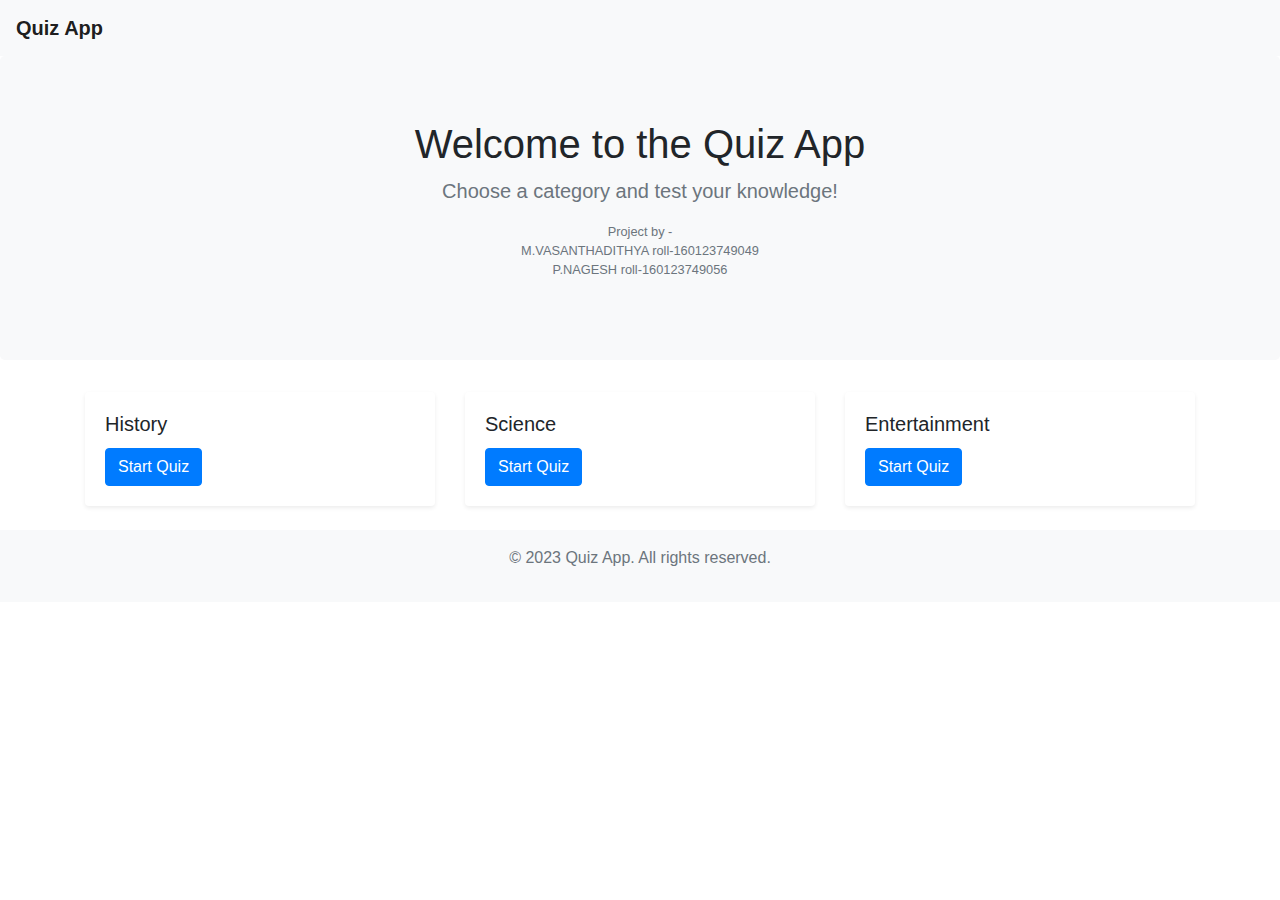
<file: index.html>
<!DOCTYPE html>
<html lang="en">
  <head>
    <meta charset="UTF-8" />
    <meta name="viewport" content="width=device-width, initial-scale=1.0" />
    <title>Interactive Quiz Application</title>
    <link
      href="https://stackpath.bootstrapcdn.com/bootstrap/4.5.2/css/bootstrap.min.css"
      rel="stylesheet"
    />
    <link rel="stylesheet" href="styles.css" />
  </head>
  <body>
    <nav class="navbar navbar-expand-lg navbar-light bg-light">
      <a class="navbar-brand" href="#">Quiz App</a>
    </nav>

    <section id="home" class="jumbotron text-center">
      <div class="container">
        <h1 class="jumbotron-heading">Welcome to the Quiz App</h1>
        <p class="lead text-muted">
          Choose a category and test your knowledge!
        </p>
        <p class="text-muted small mt-3">
          Project by -<br />
          M.VASANTHADITHYA roll-160123749049<br />
          P.NAGESH roll-160123749056
        </p>
      </div>
    </section>

    <section id="categories" class="container">
      <div class="row">
        <div class="col-md-4">
          <div class="card mb-4 shadow-sm">
            <div class="card-body">
              <h5 class="card-title">History</h5>
              <a href="quiz.html?category=history" class="btn btn-primary"
                >Start Quiz</a
              >
            </div>
          </div>
        </div>
        <div class="col-md-4">
          <div class="card mb-4 shadow-sm">
            <div class="card-body">
              <h5 class="card-title">Science</h5>
              <a href="quiz.html?category=science" class="btn btn-primary"
                >Start Quiz</a
              >
            </div>
          </div>
        </div>
        <div class="col-md-4">
          <div class="card mb-4 shadow-sm">
            <div class="card-body">
              <h5 class="card-title">Entertainment</h5>
              <a href="quiz.html?category=entertainment" class="btn btn-primary"
                >Start Quiz</a
              >
            </div>
          </div>
        </div>
      </div>
    </section>

    <footer class="text-muted text-center py-3">
      <div class="container">
        <p>&copy; 2023 Quiz App. All rights reserved.</p>
      </div>
    </footer>

    <script src="https://code.jquery.com/jquery-3.5.1.slim.min.js"></script>
    <script src="https://cdn.jsdelivr.net/npm/@popperjs/core@2.9.2/dist/umd/popper.min.js"></script>
    <script src="https://stackpath.bootstrapcdn.com/bootstrap/4.5.2/js/bootstrap.min.js"></script>
  </body>
</html>
</file>
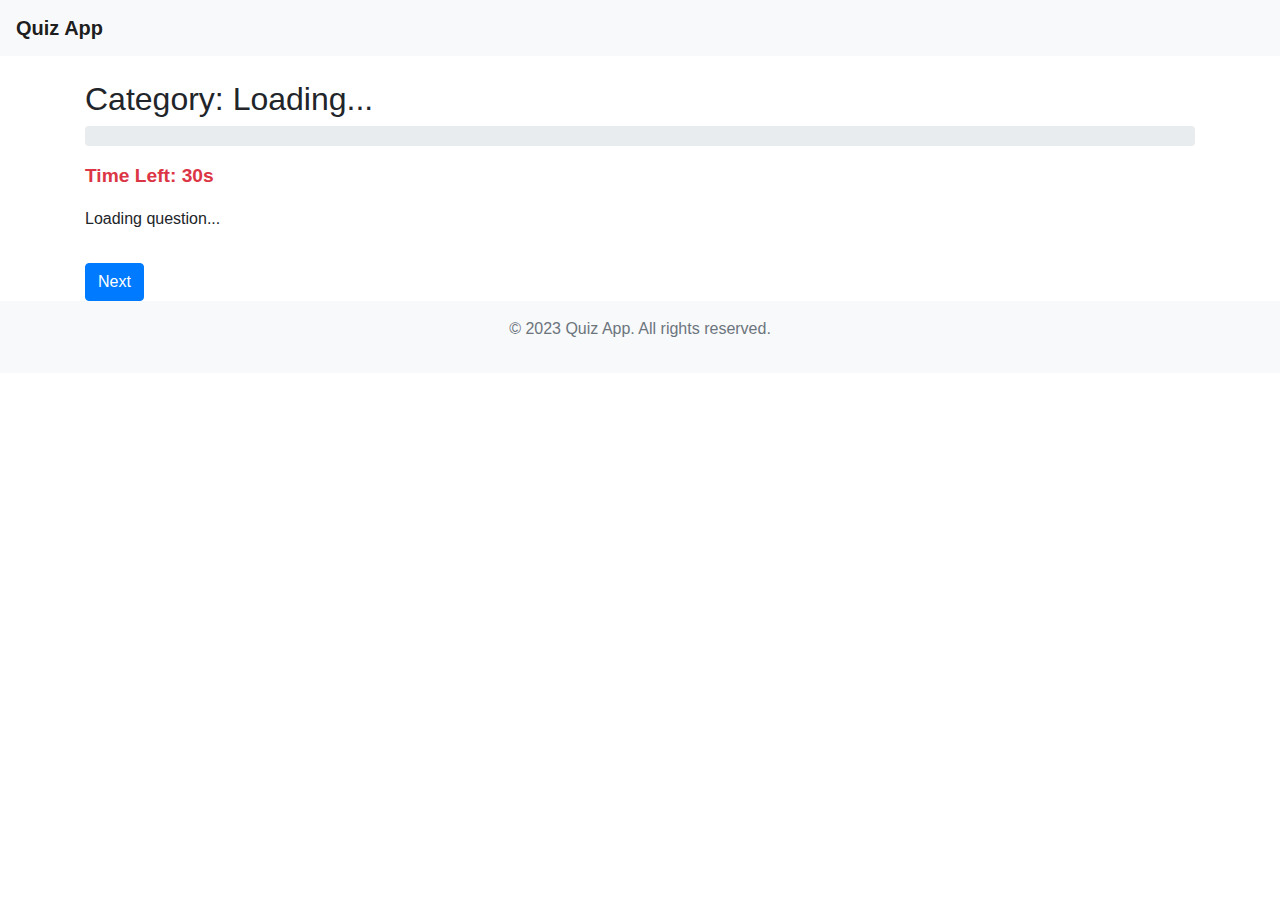
<file: quiz.html>
<!DOCTYPE html>
<html lang="en">
  <head>
    <meta charset="UTF-8" />
    <meta name="viewport" content="width=device-width, initial-scale=1.0" />
    <title>Quiz</title>
    <link
      href="https://stackpath.bootstrapcdn.com/bootstrap/4.5.2/css/bootstrap.min.css"
      rel="stylesheet"
    />
    <link rel="stylesheet" href="styles.css" />
  </head>
  <body>
    <nav class="navbar navbar-expand-lg navbar-light bg-light">
      <a class="navbar-brand" href="index.html">Quiz App</a>
    </nav>

    <section class="container mt-4">
      <div class="row">
        <div class="col-md-12">
          <h2 id="quiz-category">Category: Loading...</h2>
          <div class="progress mb-3">
            <div
              id="quiz-progress"
              class="progress-bar"
              role="progressbar"
              style="width: 0%"
            ></div>
          </div>
          <div class="timer mb-3">
            <span>Time Left:</span>
            <span id="timer">30</span>s
          </div>
          <div id="quiz-question" class="mt-3">
            <p id="question-text">Loading question...</p>
            <div class="form-check mt-2" id="answer-options">
              <!-- Options will be dynamically inserted here -->
            </div>
          </div>
          <button
            id="next-button"
            class="btn btn-primary mt-3"
            onclick="nextQuestion()"
          >
            Next
          </button>
        </div>
      </div>
    </section>

    <footer class="text-muted text-center py-3">
      <div class="container">
        <p>&copy; 2023 Quiz App. All rights reserved.</p>
      </div>
    </footer>

    <script src="quiz.js"></script>
    <script src="quizzes.js"></script>
    <style>
      .timer {
        font-size: 1.2rem;
        font-weight: bold;
        color: #dc3545;
      }
      .progress {
        height: 20px;
      }
      .feedback {
        margin-top: 1rem;
        padding: 0.5rem;
        border-radius: 5px;
        display: none;
      }
      .feedback.correct {
        background-color: #d4edda;
        color: #155724;
      }
      .feedback.incorrect {
        background-color: #f8d7da;
        color: #721c24;
      }
    </style>
  </body>
</html>
</file>
<file: styles.css>
body {
    font-family: Arial, sans-serif;
}

.jumbotron {
    background-color: #f8f9fa;
    padding: 4rem 2rem;
}

.navbar-brand {
    font-weight: bold;
}

.card {
    border: none;
    transition: transform 0.2s;
}

.card:hover {
    transform: scale(1.05);
}

footer {
    background-color: #f8f9fa;
}
</file>
